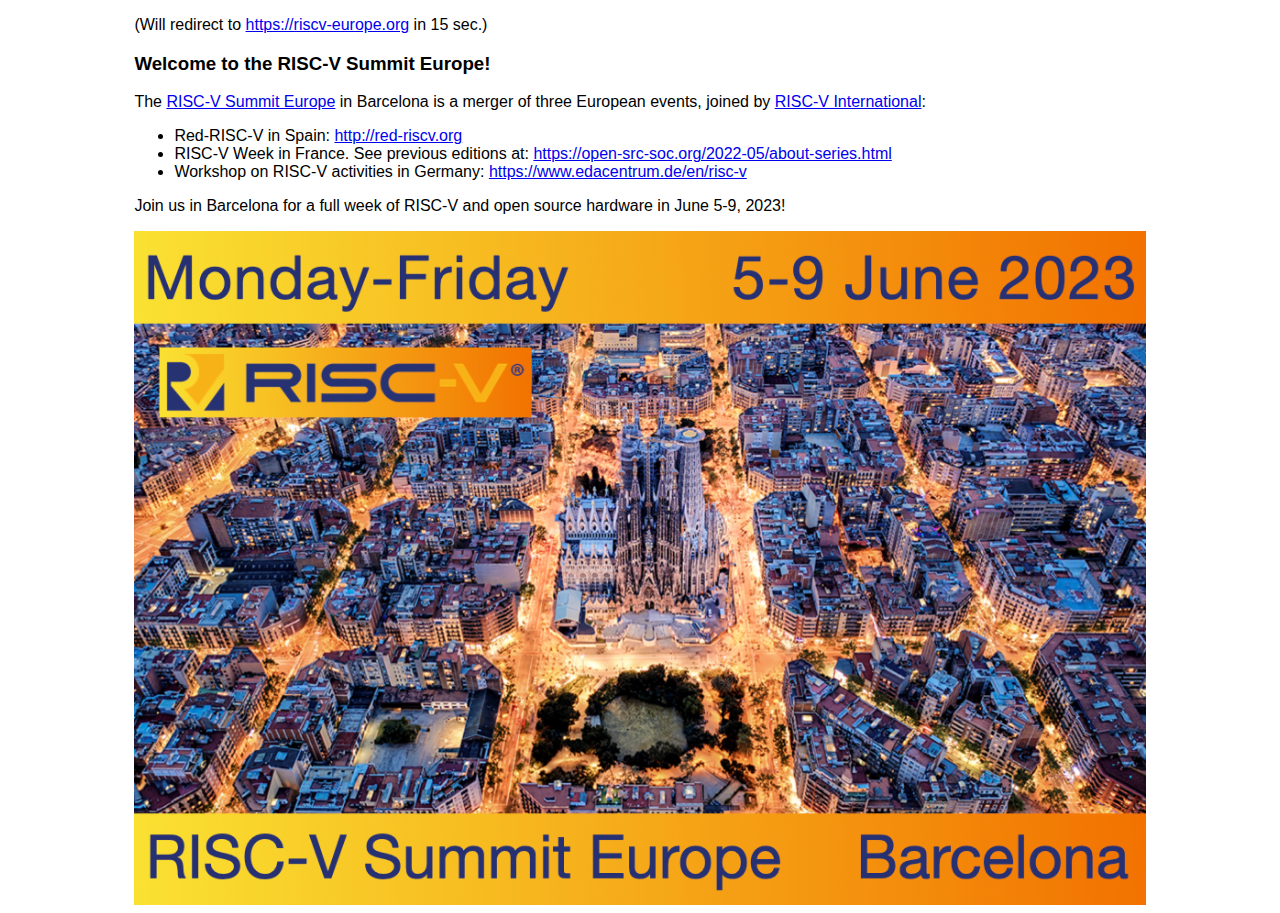
<file: index.html>
<!DOCTYPE html>
<meta charset="utf-8">
<title>Redirecting to https://riscv-europe.org</title>
<meta http-equiv="refresh" content="15; URL=https://riscv-europe.org">
<style>
:root {
    /* RISC-V basic blue and yellow. */
    --riscv-b:#011e41;
    --riscv-y:#ffc72c;
    font-family: 'Open Sans', 'Helvetica Neue', 'Helvetica', 'Arial', sans-serif;
}
.center {
  display: block;
  margin-left: auto;
  margin-right: auto;
  width: 80%;
}
</style>
<script type="text/javascript">
  ImageArray = new Array();
  ImageArray[0] = 'img/Barcelona.002.png';
  ImageArray[1] = 'img/Barcelona.004.png';
  ImageArray[2] = 'img/Barcelona.005.png';
  ImageArray[3] = 'img/Barcelona.006.png';

function getRandomImage() {
    var num = Math.floor( Math.random() * 4);
    var img = ImageArray[num];
    document.getElementById("randImage").innerHTML = ('<img src="' + img + '" class="center">')
}
</script>

<link rel="canonical" href="https://open-src-soc.org">
<body onload="getRandomImage()">
  <div class="center">
    <p>(Will redirect to <a href="https://riscv-europe.org">https://riscv-europe.org</a> in 15 sec.)</p>
    <h3>Welcome to the RISC-V Summit Europe!</h3>
    <p>The <a href="https://riscv-europe.org">RISC-V Summit Europe</a> in Barcelona is a merger of three European events, joined by <a href="https://riscv.org">RISC-V International</a>:</p>
    <ul>
      <li>Red-RISC-V in Spain: <a href="http://red-riscv.org" class="uri">http://red-riscv.org</a></li>
      <li>RISC-V Week in France. See previous editions at: <a href="https://open-src-soc.org/about-series.html" class="uri">https://open-src-soc.org/2022-05/about-series.html</a></li>
      <li>Workshop on RISC-V activities in Germany: <a href="https://www.edacentrum.de/en/risc-v" class="uri">https://www.edacentrum.de/en/risc-v</a></li>
    </ul>
    <p>Join us in Barcelona for a full week of RISC-V and open source hardware in June 5-9, 2023!</p>
  </div>
  <div id="randImage"></div>
  <!-- <img src="img/Barcelona.002.png" alt="Barcelona" class="center"/> -->
</body>
</file>
